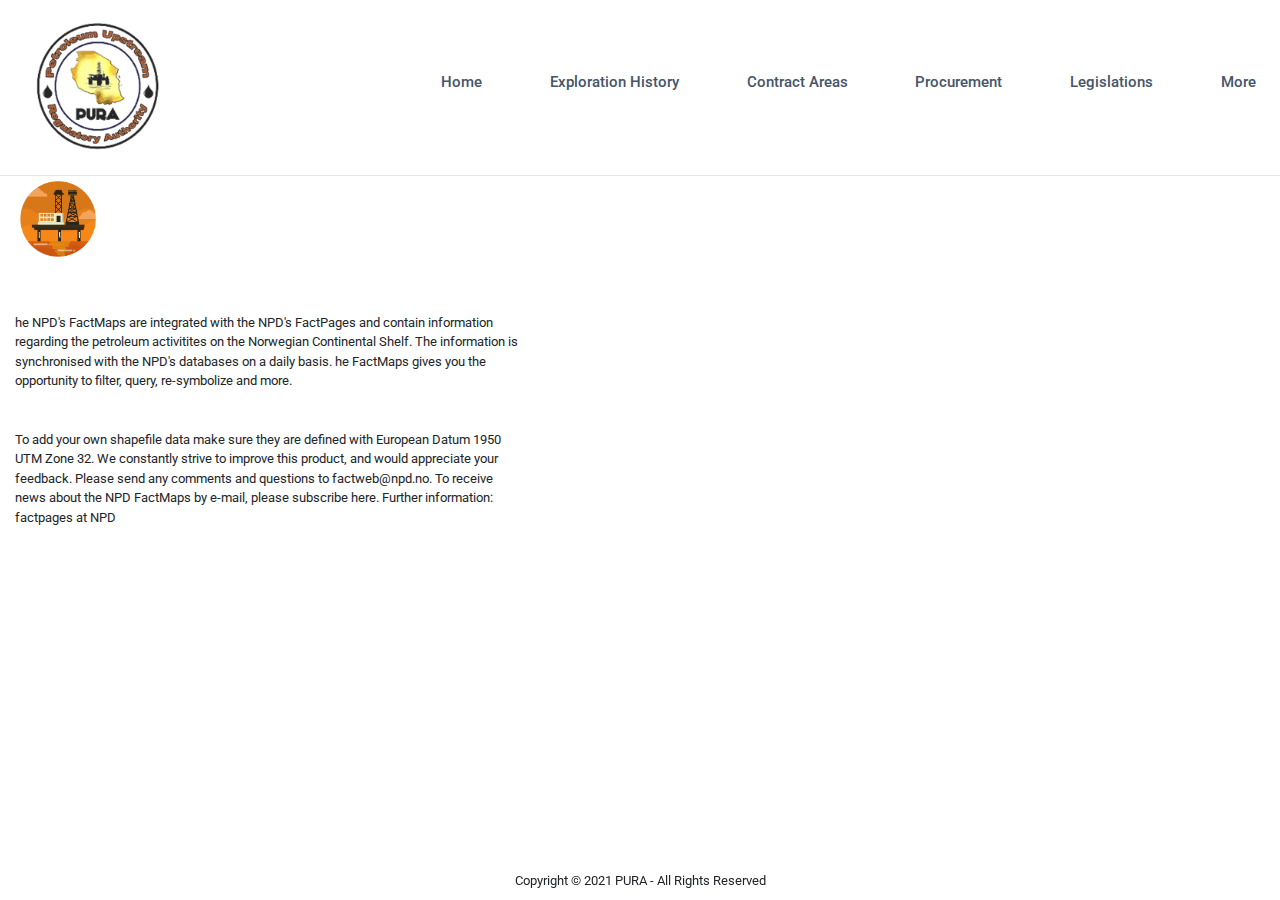
<file: index.html>
<!doctype html>
<html lang="en">
  <head>
    <meta charset="utf-8">
    <meta name="viewport" content="width=device-width, initial-scale=1">
    <meta name="description" content="">
    <meta name="author" content="PURA">
    <title>TANZANIA PETROLEUM REGISTER</title>
  <!-- Bootstrap core CSS -->
  <link rel="stylesheet" href="bootstrap/css/bootstrap.min.css">
  <link rel="stylesheet" type="text/css" href="main.css">
</head>


  <body>
<header class="header">
    <nav class="navbar">
        <!--Brand LOGO-->
        <a class="navbar-brand" href=""> <img src="images/pura.png"></a>

      <!--LINKS-->
      <ul class="nav-menu">
        <li class="nav-item">
          <a class="nav-link" href="#">Home</a>
        </li>
        <li class="nav-item">
          <a class="nav-link" href="#">Exploration History</a>
        </li>
        <li class="nav-item">
          <a class="nav-link" href="#">Contract Areas</a>
        </li>
        <li class="nav-item">
          <a class="nav-link" href="#">Procurement</a>
        </li>
        <li class="nav-item">
          <a class="nav-link" href="#">Legislations</a>
        </li>
        <li class="nav-item">
          <a class="nav-link" href="#">More</a>
        </li>

      </ul>
      <div class="hamburger">
        <span class="bar"></span>
        <span class="bar"></span>
        <span class="bar"></span>

      </div>
    
	
	</nav>
</header>
	
<div class="container-fluid">
  <div class="row">
    <div class="col-md-5">
      <img src="images/gas.png" class="img-fluid float-left">
      <p style="font-size:small;">
        <br><br><br><br><br><br><br>
	  he NPD's FactMaps are integrated with the NPD's FactPages and contain information regarding the petroleum activitites on the Norwegian Continental Shelf. The information is synchronised with the NPD's databases on a daily basis.
	  he FactMaps gives you the opportunity to filter, query, re-symbolize and more. 
    <br><br><br>
    To add your own shapefile data make sure they are defined with European Datum 1950 UTM Zone 32.
    We constantly strive to improve this product, and would appreciate your feedback. Please send any comments and questions to factweb@npd.no. To receive news about the NPD FactMaps by e-mail, please subscribe here.
    Further information: factpages at NPD
	  </p>
    </div>
	
	<div class="col-lg-7">
    <div class="map-responsive">
      <iframe src="https://www.google.com/maps/embed?pb=!1m18!1m12!1m3!1d63390.26139571383!2d39.26320959269402!3d-6.783076727560762!2m3!1f0!2f0!3f0!3m2!1i1024!2i768!4f13.1!3m3!1m2!1s0x0%3A0xd62c6b8106bc6bf!2sTanzania%20Petroleum%20Development%20Corporation!5e0!3m2!1sen!2stz!4v1625221345817!5m2!1sen!2stz" width="600" height="450" style="border:0;" allowfullscreen="" loading="lazy"></iframe>
  </div>

    </div>
	
	
	
	</div>
	</div>
	<footer class="footer">
	<p>Copyright &copy; 2021 PURA - All Rights Reserved</p>
  </div>
  </footer>

    













 <script src="jquery-3.5.1.min.js"></script>
<script src="bootstrap/js/bootstrap.min.js"></script>
<script src="/main.js"></script>
      
  </body>
</html>
</file>
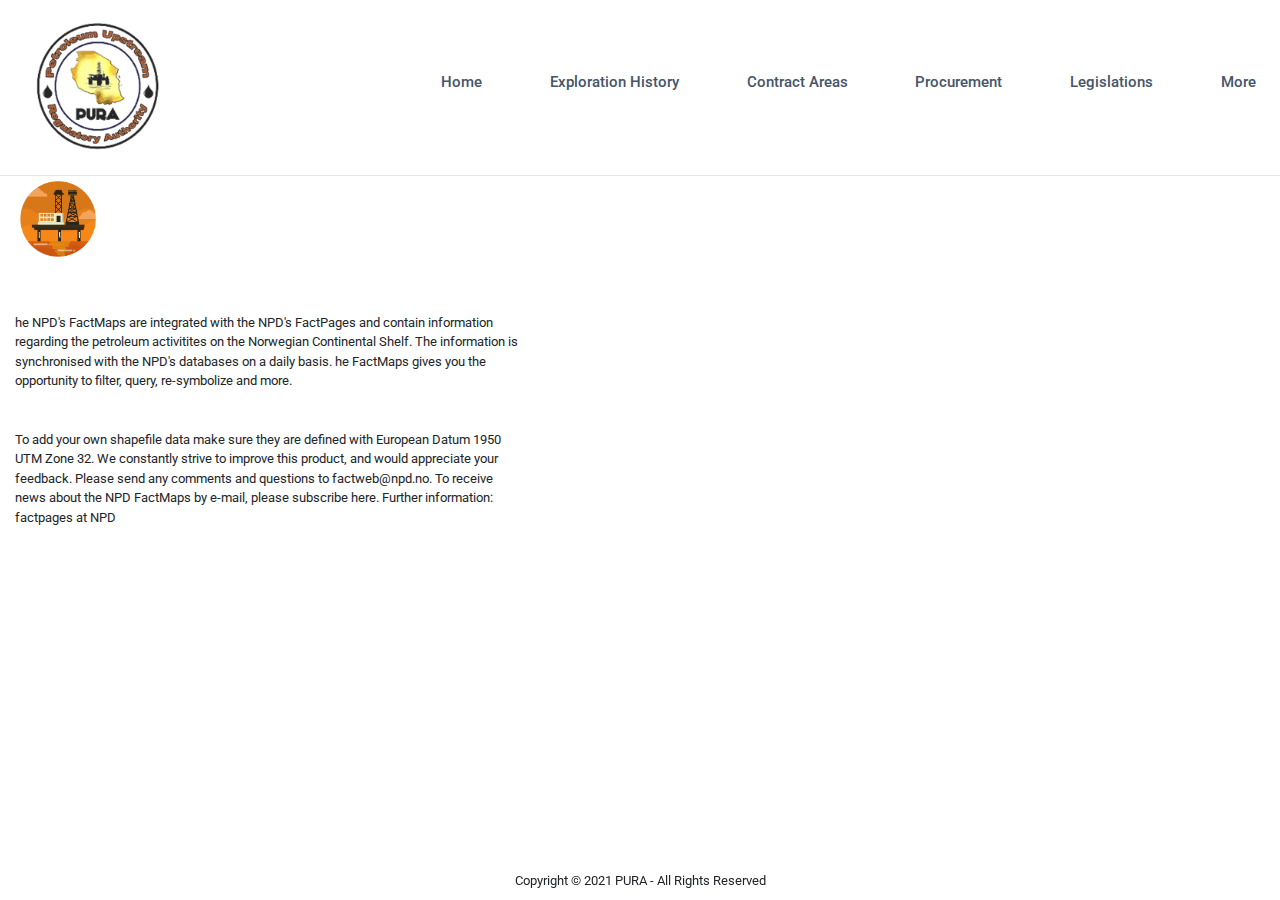
<file: oil-tz/index.html>
<!doctype html>
<html lang="en">
  <head>
    <meta charset="utf-8">
    <meta name="viewport" content="width=device-width, initial-scale=1">
    <meta name="description" content="">
    <meta name="author" content="PURA">
    <title>TANZANIA PETROLEUM REGISTER</title>
  <!-- Bootstrap core CSS -->
  <link rel="stylesheet" href="bootstrap/css/bootstrap.min.css">
  <link rel="stylesheet" type="text/css" href="main.css">
</head>


  <body>
<header class="header">
    <nav class="navbar">
        <!--Brand LOGO-->
        <a class="navbar-brand" href=""> <img src="images/pura.png"></a>

      <!--LINKS-->
      <ul class="nav-menu">
        <li class="nav-item">
          <a class="nav-link" href="#">Home</a>
        </li>
        <li class="nav-item">
          <a class="nav-link" href="#">Exploration History</a>
        </li>
        <li class="nav-item">
          <a class="nav-link" href="#">Contract Areas</a>
        </li>
        <li class="nav-item">
          <a class="nav-link" href="#">Procurement</a>
        </li>
        <li class="nav-item">
          <a class="nav-link" href="#">Legislations</a>
        </li>
        <li class="nav-item">
          <a class="nav-link" href="#">More</a>
        </li>

      </ul>
      <div class="hamburger">
        <span class="bar"></span>
        <span class="bar"></span>
        <span class="bar"></span>

      </div>
    
	
	</nav>
</header>
	
<div class="container-fluid">
  <div class="row">
    <div class="col-md-5">
      <img src="images/gas.png" class="img-fluid float-left">
      <p style="font-size:small;">
        <br><br><br><br><br><br><br>
	  he NPD's FactMaps are integrated with the NPD's FactPages and contain information regarding the petroleum activitites on the Norwegian Continental Shelf. The information is synchronised with the NPD's databases on a daily basis.
	  he FactMaps gives you the opportunity to filter, query, re-symbolize and more. 
    <br><br><br>
    To add your own shapefile data make sure they are defined with European Datum 1950 UTM Zone 32.
    We constantly strive to improve this product, and would appreciate your feedback. Please send any comments and questions to factweb@npd.no. To receive news about the NPD FactMaps by e-mail, please subscribe here.
    Further information: factpages at NPD
	  </p>
    </div>
	
	<div class="col-lg-7">
    <div class="map-responsive">
      <iframe src="https://www.google.com/maps/embed?pb=!1m18!1m12!1m3!1d63390.26139571383!2d39.26320959269402!3d-6.783076727560762!2m3!1f0!2f0!3f0!3m2!1i1024!2i768!4f13.1!3m3!1m2!1s0x0%3A0xd62c6b8106bc6bf!2sTanzania%20Petroleum%20Development%20Corporation!5e0!3m2!1sen!2stz!4v1625221345817!5m2!1sen!2stz" width="600" height="450" style="border:0;" allowfullscreen="" loading="lazy"></iframe>
  </div>

    </div>
	
	
	
	</div>
	</div>
	<footer class="footer">
	<p>Copyright &copy; 2021 PURA - All Rights Reserved</p>
  </div>
  </footer>

    













 <script src="jquery-3.5.1.min.js"></script>
<script src="bootstrap/js/bootstrap.min.js"></script>
<script src="/main.js"></script>
      
  </body>
</html>
</file>
<file: main.css>
@import url('https://fonts.googleapis.com/css2?family=Roboto:ital,wght@0,500;1,400&display=swap');

    

    html{
          font-size: 60.5%;
          font-family: 'roboto', sans-serif;
        }
      
      li{
        list-style: none;
      }

      a {
        text-decoration: none;
      }
      .header {
        border-bottom: 1px solid #E2E8F0;
      }
      .navbar {
        display: flex;
        justify-content: space-between;
        align-items: center;
        padding: 1rem 1.5rem;
      }
      .hamburger {
        display: none;

      }
      .bar {
        display: block;
        width: 25px;
        height: 3px;
        margin: 5px auto;
        -webkit-transition: all 0.3s ease-in-out;
        transition: all 0.3s ease-in-out;
        background-color: #101010;
    }
      .navbar-brand {
        width:150px;
        font-size: 24px;
      }
      .navbar-brand img {
        height: 150px;
        /* put value of image height as your need */
        float: left;
        margin-right: 7px;
      }
  
      .nav-menu{
        display: flex;
        justify-content: space-between;
        align-items: center;
      }

      .nav-item{
        margin-left: 5rem;
      }
      .nav-link {
        font-size: 1.6rem;
        font-weight: 500;
        color: #475569;
      }
      .nav-link:hover{
        color: #482ff7;
      }
      .img-fluid {
        max-width: 17%;
        height: auto;
      }

      @media only screen and (max-width: 768px) {
        .nav-menu {
            position: fixed;
            left: -100%;
            top: 5rem;
            flex-direction: column;
            background-color: #fff;
            width: 100%;
            border-radius: 10px;
            text-align: center;
            transition: 0.3s;
            box-shadow:
                0 10px 27px rgba(0, 0, 0, 0.05);
        }

        .nav-menu.active {
          left: 0;
      }
  
      .nav-item {
          margin: 2.5rem 0;
      }
  
      .hamburger {
          display: block;
          cursor: pointer;
      }
  
      .hamburger.active .bar:nth-child(2) {
          opacity: 0;
      }
  
      .hamburger.active .bar:nth-child(1) {
          -webkit-transform: translateY(8px) rotate(45deg);
          transform: translateY(8px) rotate(45deg);
      }
  
      .hamburger.active .bar:nth-child(3) {
          -webkit-transform: translateY(-8px) rotate(-45deg);
          transform: translateY(-8px) rotate(-45deg);
      }  
    }
     


.feature-title {
  text-align: center;
}
.footer {
  position: fixed;
  left: 0;
  bottom: 0;
  width: 100%;
  text-align: center;
  font-size:small;
 
}
/* Adjust map */
.map-responsive{
  overflow:hidden;
  padding-bottom:60.25%;
  position:relative;
  height:0;
}
.map-responsive iframe{
  left:0;
  top:0;
  height:100%;
  width:100%;
  position:absolute;
}
</file>
<file: oil-tz/main.css>
@import url('https://fonts.googleapis.com/css2?family=Roboto:ital,wght@0,500;1,400&display=swap');

    

    html{
          font-size: 60.5%;
          font-family: 'roboto', sans-serif;
        }
      
      li{
        list-style: none;
      }

      a {
        text-decoration: none;
      }
      .header {
        border-bottom: 1px solid #E2E8F0;
      }
      .navbar {
        display: flex;
        justify-content: space-between;
        align-items: center;
        padding: 1rem 1.5rem;
      }
      .hamburger {
        display: none;

      }
      .bar {
        display: block;
        width: 25px;
        height: 3px;
        margin: 5px auto;
        -webkit-transition: all 0.3s ease-in-out;
        transition: all 0.3s ease-in-out;
        background-color: #101010;
    }
      .navbar-brand {
        width:150px;
        font-size: 24px;
      }
      .navbar-brand img {
        height: 150px;
        /* put value of image height as your need */
        float: left;
        margin-right: 7px;
      }
  
      .nav-menu{
        display: flex;
        justify-content: space-between;
        align-items: center;
      }

      .nav-item{
        margin-left: 5rem;
      }
      .nav-link {
        font-size: 1.6rem;
        font-weight: 500;
        color: #475569;
      }
      .nav-link:hover{
        color: #482ff7;
      }
      .img-fluid {
        max-width: 17%;
        height: auto;
      }

      @media only screen and (max-width: 768px) {
        .nav-menu {
            position: fixed;
            left: -100%;
            top: 5rem;
            flex-direction: column;
            background-color: #fff;
            width: 100%;
            border-radius: 10px;
            text-align: center;
            transition: 0.3s;
            box-shadow:
                0 10px 27px rgba(0, 0, 0, 0.05);
        }

        .nav-menu.active {
          left: 0;
      }
  
      .nav-item {
          margin: 2.5rem 0;
      }
  
      .hamburger {
          display: block;
          cursor: pointer;
      }
  
      .hamburger.active .bar:nth-child(2) {
          opacity: 0;
      }
  
      .hamburger.active .bar:nth-child(1) {
          -webkit-transform: translateY(8px) rotate(45deg);
          transform: translateY(8px) rotate(45deg);
      }
  
      .hamburger.active .bar:nth-child(3) {
          -webkit-transform: translateY(-8px) rotate(-45deg);
          transform: translateY(-8px) rotate(-45deg);
      }  
    }
     


.feature-title {
  text-align: center;
}
.footer {
  position: fixed;
  left: 0;
  bottom: 0;
  width: 100%;
  text-align: center;
  font-size:small;
 
}
/* Adjust map */
.map-responsive{
  overflow:hidden;
  padding-bottom:60.25%;
  position:relative;
  height:0;
}
.map-responsive iframe{
  left:0;
  top:0;
  height:100%;
  width:100%;
  position:absolute;
}
</file>
